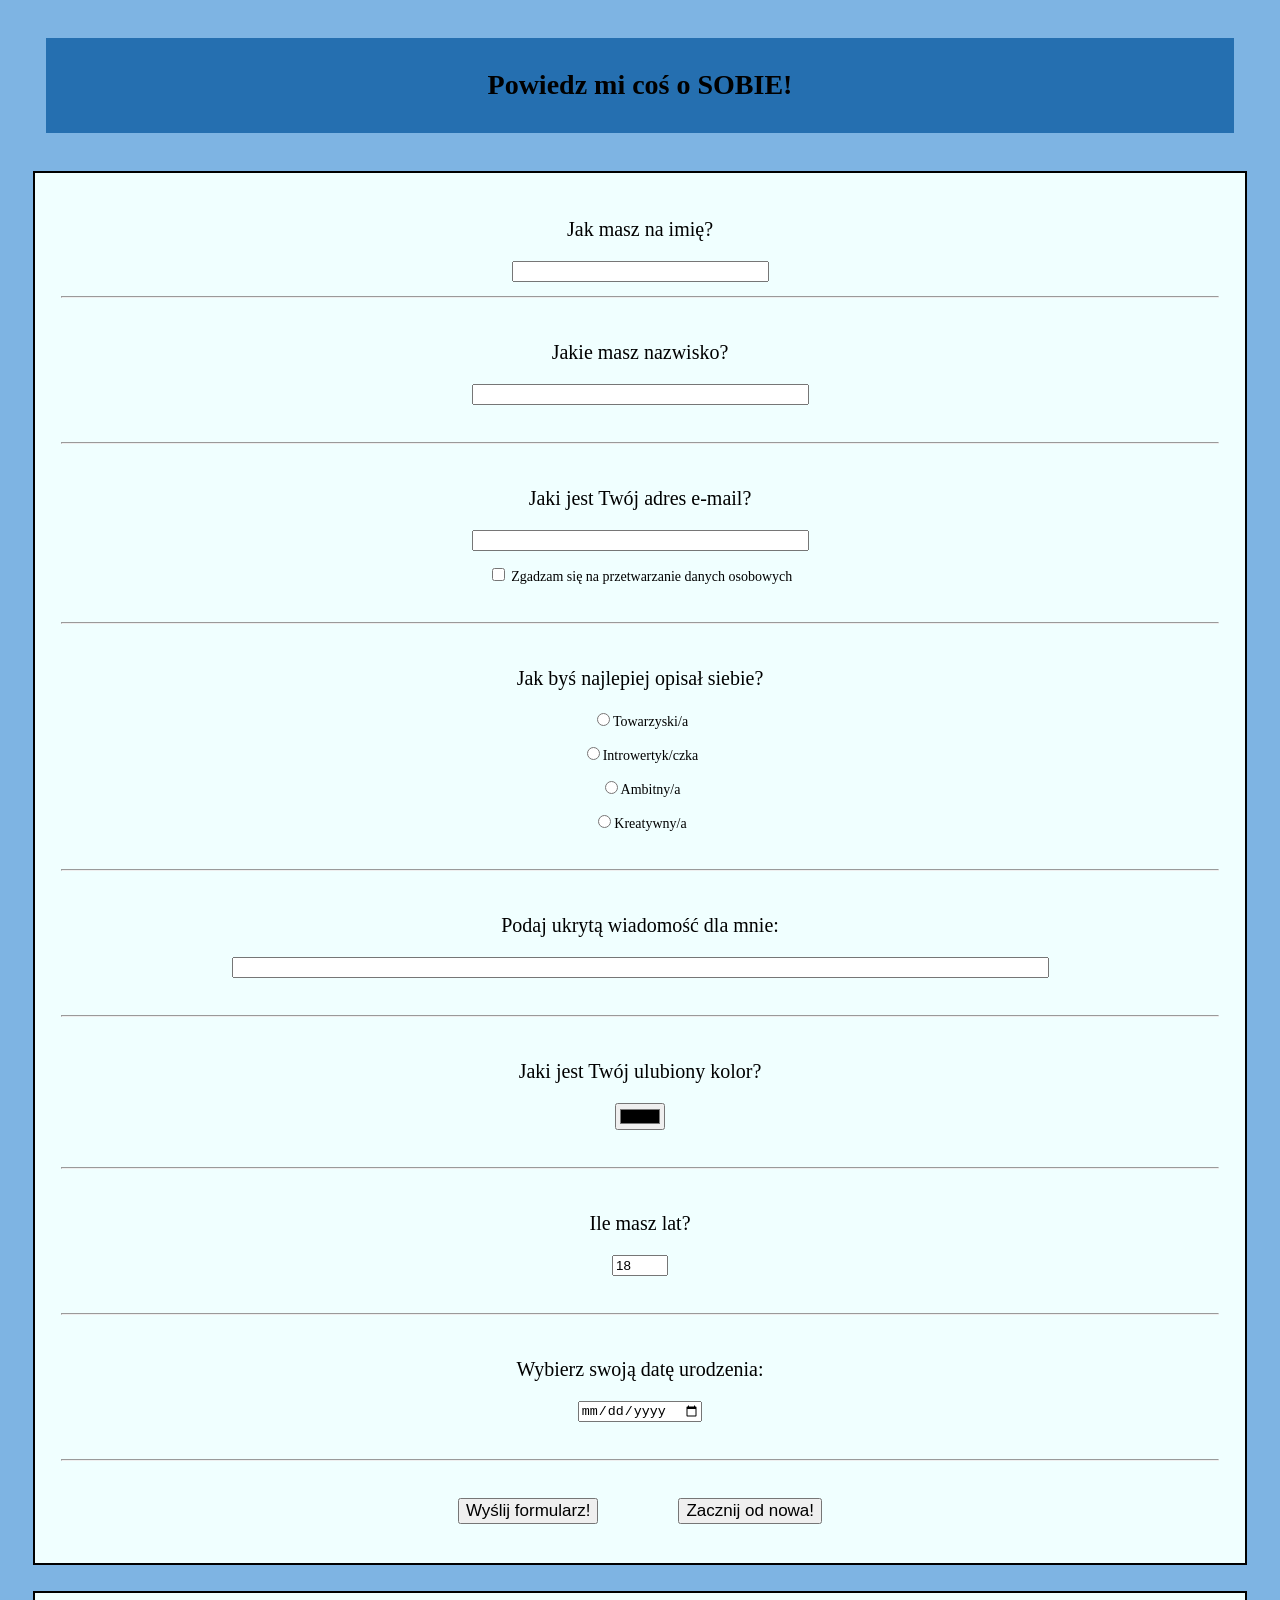
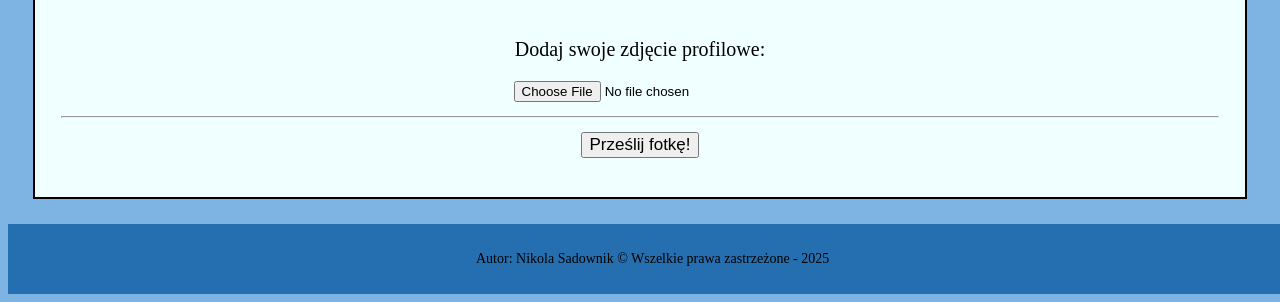
<file: index.html>
<!DOCTYPE html>
<html lang="pl">
    <head>
        <meta charset="UTF-8">
        <meta name="viewport" content="width=device-width, initial-scale=1.0">
        <title>Formularze</title>
        <link rel="icon" type="image/x-icon" href="favicon.ico">
        <link rel="stylesheet" href="formularze.css">
        <meta name="description" content="opis strony">
        <meta name="author" content="Twoje Imię">
        <meta name="keywords" content="słowa kluczowe">
    </head>
    <body>
        <header>
            <h1>Powiedz mi coś o SOBIE!</h1>
        </header>
        <form class="formularz" action="nikola.sadownik@icloud.com" method="POST" target="_blank">
            <p class="question">Jak masz na imię?</p>
            <p><input type="text" name="imię" value="" size="30"><br><hr><br>
            <p class="question">Jakie masz nazwisko?</p>
            <p><input type="text" name="nazwisko" value="" size="40"></p><br><hr><br>
            <p class="question">Jaki jest Twój adres e-mail?</p>
            <p><input type="email" name="email" value="" size="40"></p>
            <p><input type="checkbox" name="zgoda"> Zgadzam się na przetwarzanie danych osobowych</p><br><hr><br>

            <p class="question">Jak byś najlepiej opisał siebie?</p>
            <p><input type="radio" name="cecha osobowości" value="Towarzyski/a">Towarzyski/a</p>
            <p><input type="radio" name="cecha osobowości" value="Introwertyk/czka">Introwertyk/czka</p>
            <p><input type="radio" name="cecha osobowości" value="Ambitny/a">Ambitny/a</p>
            <p><input type="radio" name="cecha osobowości" value="Kreatywny/a">Kreatywny/a</p><br><hr><br>
            <p class="question">Podaj ukrytą wiadomość dla mnie:</p>
            <p><input type="password" name="ukryta wiadomość" value="" size="100"></p><br><hr><br>
       
            <p class="question">Jaki jest Twój ulubiony kolor?</p>
            <p><input class="color" type="color" name="ulubiony kolor" value=""></p><br><hr><br>
            
            <p class="question">Ile masz lat?</p>
            <p><input type="number" name="wiek" value="18" min="1" max="100" ></p><br><hr><br>
            <p class="question">Wybierz swoją datę urodzenia:</p>
            <p><input type="date" name="data urodzenia"></p><br><hr><br>
            <p><input class="send" type="submit" value="Wyślij formularz!">&nbsp;&nbsp;
            <input class="send" type="reset" value="Zacznij od nowa!"></p>
        </form>

        <form class="formularz" enctype="multipart/form-data" action="nikola.sadownik@icloud.com" method="post">
                <p class="question">Dodaj swoje zdjęcie profilowe:</p>
                <p><input type="file" name="zdjecie profilowe"></p><hr>
                <p><input class="send" type="submit" value="Prześlij fotkę!"></p>
        </form>
        <footer>
            <p>Autor: Nikola Sadownik &copy; Wszelkie prawa zastrzeżone - 2025</p>
        </footer>
    </body>

</html>
</file>
<file: formularze.css>
header {
    padding: 1%;
    background-color:rgb(37, 111, 176);
    text-align: center;
    font-weight: bold;
    margin: 3%;
    
}
body {
    background-color: rgb(126, 180, 227);
    color:black;
    font-family:Georgia, 'Times New Roman', Times, serif;
    font-size: 14px;
}
form.formularz{
    justify-content: space-between;
    align-items: center;
    background-color:azure;
    border: 2px solid black;
    padding: 2%;
    margin: 2%;
    text-align:center;
}
.question {
    font-size: 20px;
    text-align: center;
    font-weight: bold;
    font-weight:initial;

}
.question:hover {
    color:rgb(193, 146, 173);
    font-weight: underline;
    transform: scale(1.1);
}

.send {
    justify-content: space-between;
    margin-left: 3% !important;
    margin-right: 3% !important;
    font-size: 17px;
}
.send:hover {
    transform: scale(1.1);
    box-shadow: 0 4px 8px rgba(0, 0, 0, 0.2);
}
footer {
    background-color:rgb(37, 111, 176);
    text-align:center;
    padding:1%;
    font-size: 14px;
    width: 100%;
}
.color input{
    width: 5%;
    height: 5%;
    border: 1px solid black;

}
</file>
